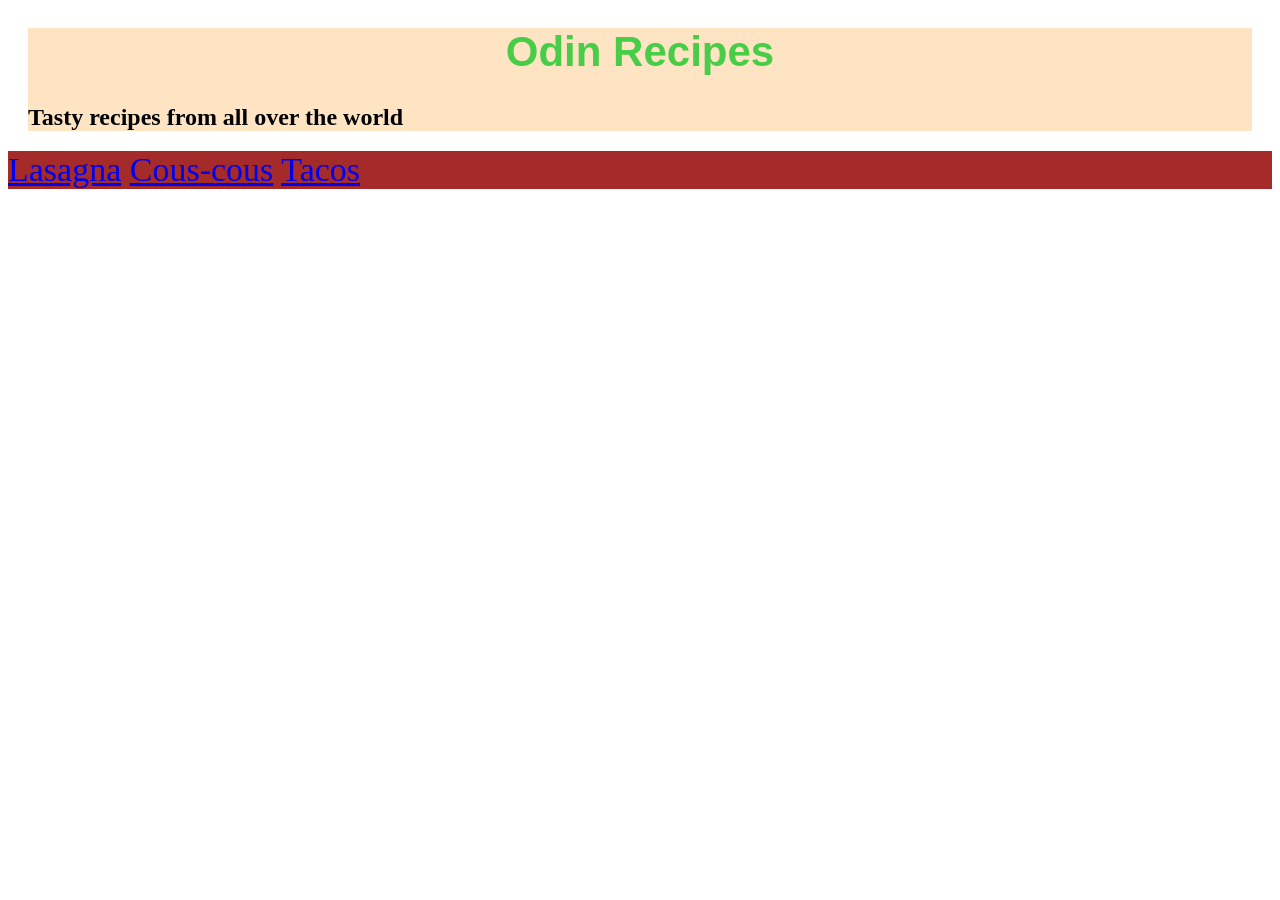
<file: index.html>
<!DOCTYPE html>
<html lang="en">
<head>
    <meta charset="UTF-8">
    <meta name="viewport" content="width=device-width, initial-scale=1.0">
    <link rel="stylesheet" href="styles.css">
    <title>Odin Recipes</title>
</head>
<body>
    <div class="header">
        <h1>Odin Recipes</h1>
        <h2>Tasty recipes from all over the world</h2>
    </div>
    <section class="link-section">
    <a href="recipes/lasagna.html" target="_blank">Lasagna</a>
    <a href="recipes/cous-cous.html" target="_blank">Cous-cous</a>
    <a href="recipes/tacos.html" target="_blank">Tacos</a>
    </section>
</body>
</html>
</file>
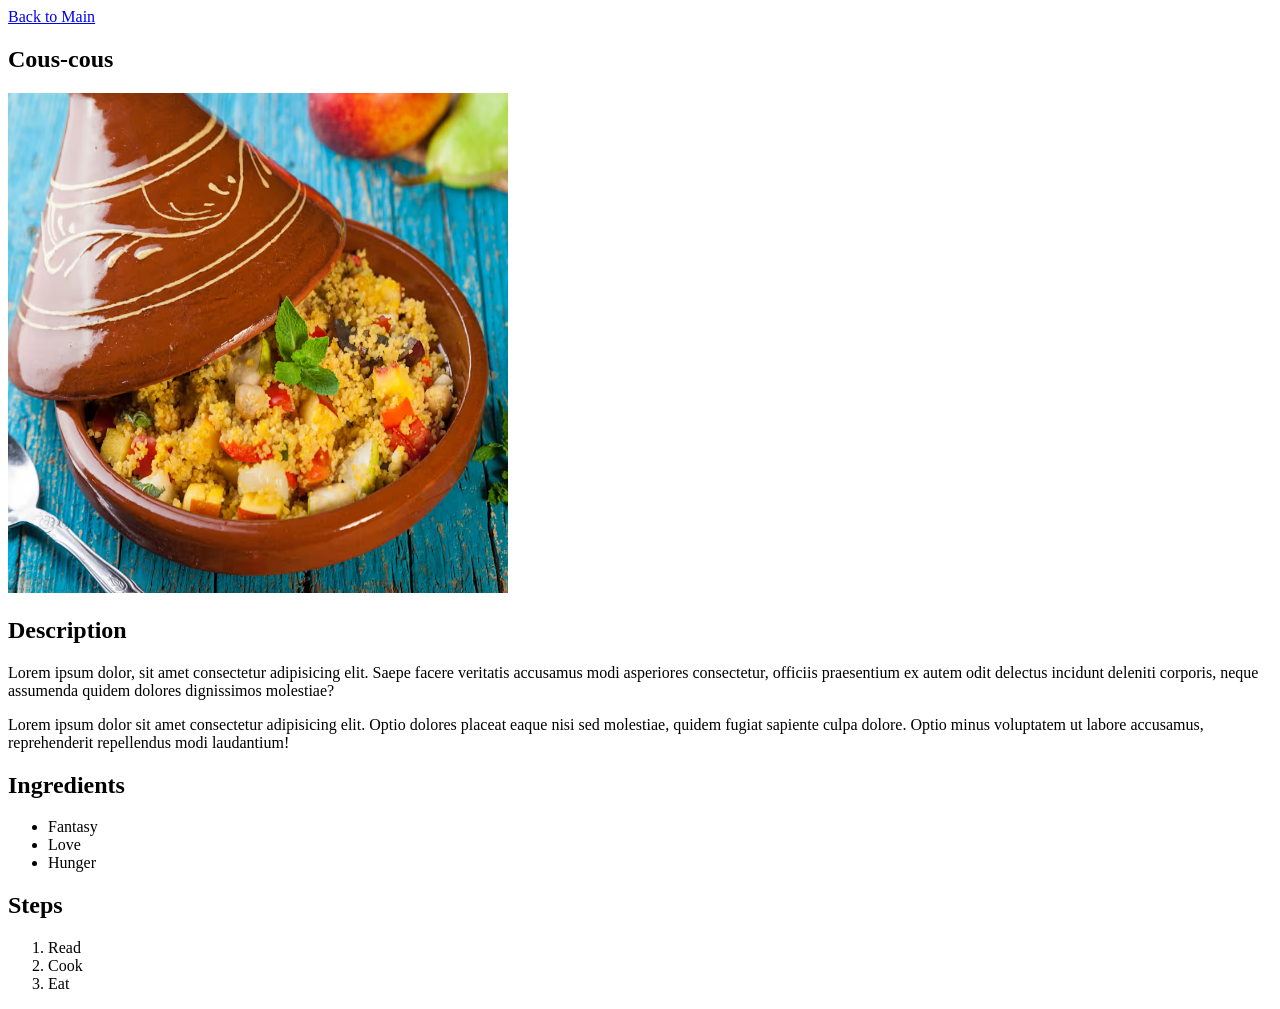
<file: recipes/cous-cous.html>
<!DOCTYPE html>
<html lang="en">
<head>
    <meta charset="UTF-8">
    <meta name="viewport" content="width=device-width, initial-scale=1.0">
    <title>Lasagna</title>
</head>
<body>
    <a href="../index.html">Back to Main</a>
    <section>
    <h1>Cous-cous</h1>

    <img src="../images/cous-cous.avif" alt="A tasty cous-cous" height="500" width="500">
    </section>
    <h2>Description</h2>
    <p>Lorem ipsum dolor, sit amet consectetur adipisicing elit. Saepe facere veritatis accusamus modi asperiores consectetur, officiis praesentium ex autem odit delectus incidunt deleniti corporis, neque assumenda quidem dolores dignissimos molestiae?</p>
    <p>Lorem ipsum dolor sit amet consectetur adipisicing elit. Optio dolores placeat eaque nisi sed molestiae, quidem fugiat sapiente culpa dolore. Optio minus voluptatem ut labore accusamus, reprehenderit repellendus modi laudantium!</p>

    <h2>Ingredients</h2>
    <ul>
        <li>Fantasy</li>
        <li>Love</li>
        <li>Hunger</li>
    </ul>

    <h2>Steps</h2>
    <ol>
        <li>Read</li>
        <li>Cook</li>
        <li>Eat</li>
    </ol>
</body>
</html>
</file>
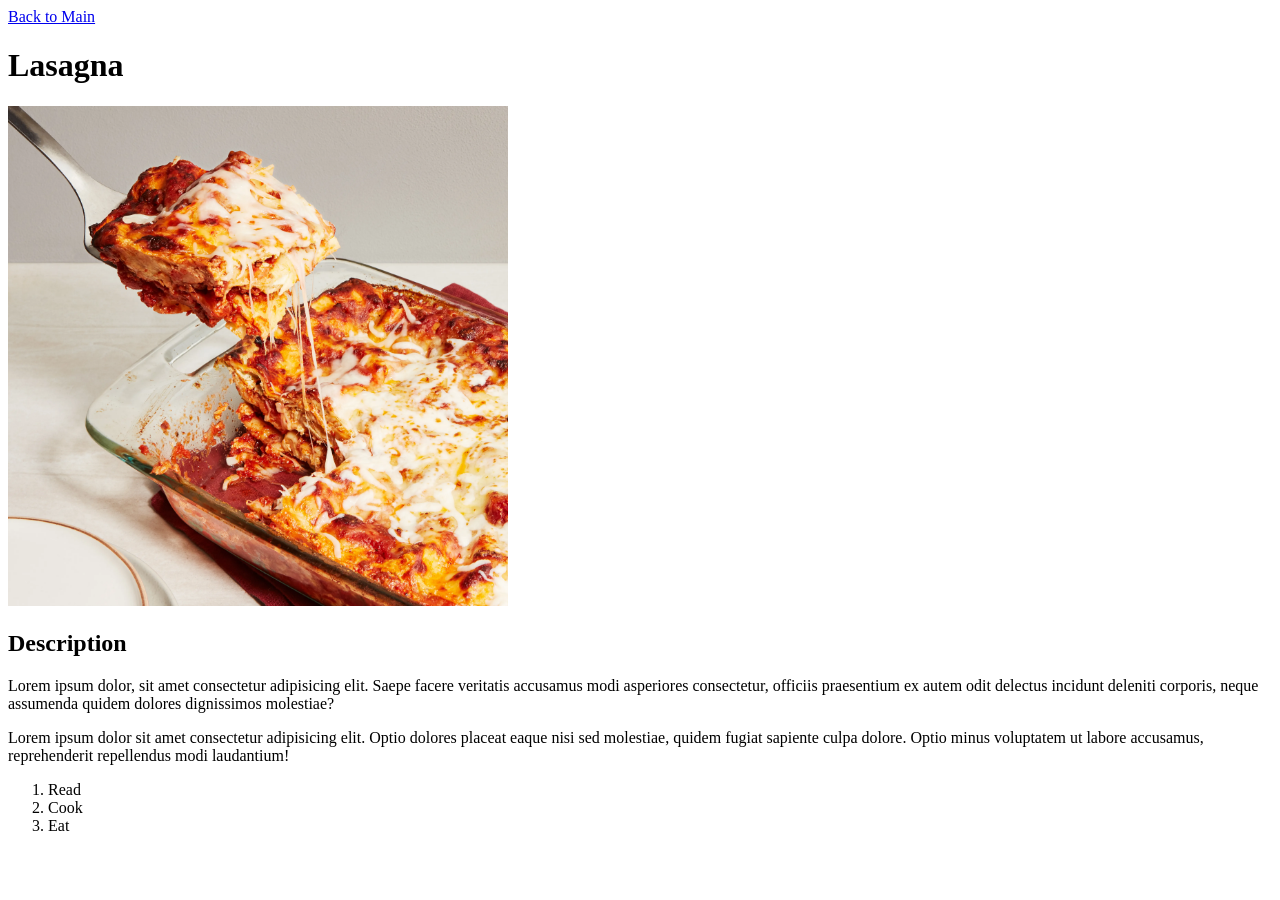
<file: recipes/lasagna.html>
<!DOCTYPE html>
<html lang="en">
<head>
    <meta charset="UTF-8">
    <meta name="viewport" content="width=device-width, initial-scale=1.0">
    <title>Lasagna</title>
</head>
<body>
    <a href="../index.html" target="_blank">Back to Main</a>
    <h1>Lasagna</h1>

    <img src="../images/lasagna.webp" alt="A tasty lasagna" height="500" width="500">
    <h2>Description</h2>
    <p>Lorem ipsum dolor, sit amet consectetur adipisicing elit. Saepe facere veritatis accusamus modi asperiores consectetur, officiis praesentium ex autem odit delectus incidunt deleniti corporis, neque assumenda quidem dolores dignissimos molestiae?</p>
    <p>Lorem ipsum dolor sit amet consectetur adipisicing elit. Optio dolores placeat eaque nisi sed molestiae, quidem fugiat sapiente culpa dolore. Optio minus voluptatem ut labore accusamus, reprehenderit repellendus modi laudantium!</p>

    <ol>
        <li>Read</li>
        <li>Cook</li>
        <li>Eat</li>
    </ol>
</body>
</html>
</file>
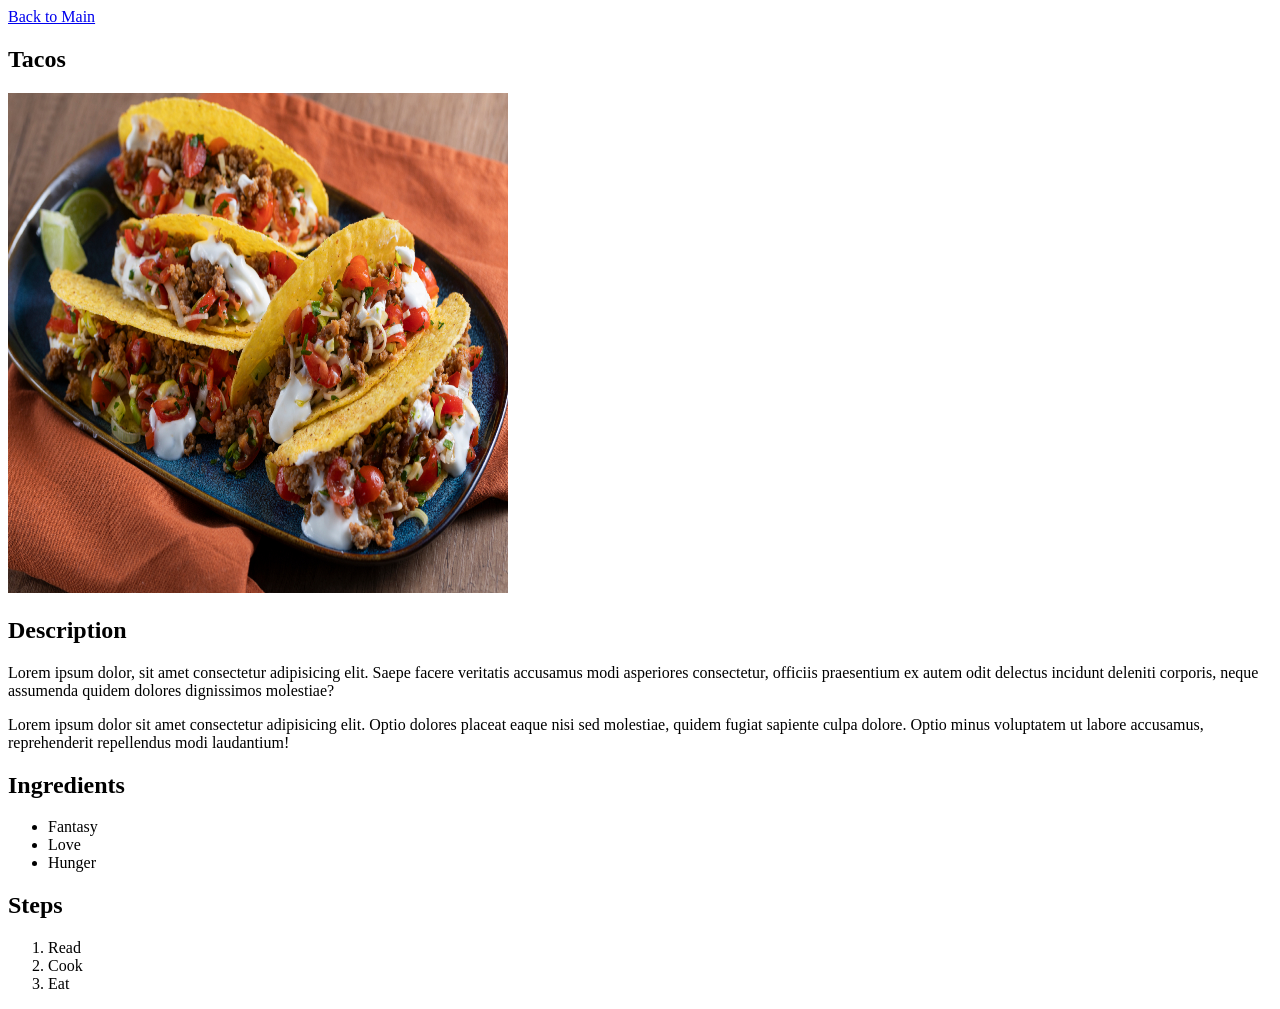
<file: recipes/tacos.html>
<!DOCTYPE html>
<html lang="en">
<head>
    <meta charset="UTF-8">
    <meta name="viewport" content="width=device-width, initial-scale=1.0">
    <title>Lasagna</title>
</head>
<body>
    <a href="../index.html" >Back to Main</a>
    <section>
    <h1>Tacos</h1>

    <img src="../images/tacos.jpg" alt="Tasty tacos" height="500" width="500">
    </section>
    <h2>Description</h2>
    <p>Lorem ipsum dolor, sit amet consectetur adipisicing elit. Saepe facere veritatis accusamus modi asperiores consectetur, officiis praesentium ex autem odit delectus incidunt deleniti corporis, neque assumenda quidem dolores dignissimos molestiae?</p>
    <p>Lorem ipsum dolor sit amet consectetur adipisicing elit. Optio dolores placeat eaque nisi sed molestiae, quidem fugiat sapiente culpa dolore. Optio minus voluptatem ut labore accusamus, reprehenderit repellendus modi laudantium!</p>

    <h2>Ingredients</h2>
    <ul>
        <li>Fantasy</li>
        <li>Love</li>
        <li>Hunger</li>
    </ul>

    <h2>Steps</h2>
    <ol>
        <li>Read</li>
        <li>Cook</li>
        <li>Eat</li>
    </ol>
</body>
</html>
</file>
<file: styles.css>
h1{
    font-family: 'Segoe UI', Tahoma, Geneva, Verdana, sans-serif;
    font-size: 42px;
    color: rgb(72, 205, 72);
    text-align: center;
}

div{
    background-color: bisque;
    padding: 20px black;
    border: 10px red;
    margin: 20px;
}

.link-section{
    background-color: brown;
    color: blue;
    font-size: 34px;
}
</file>
